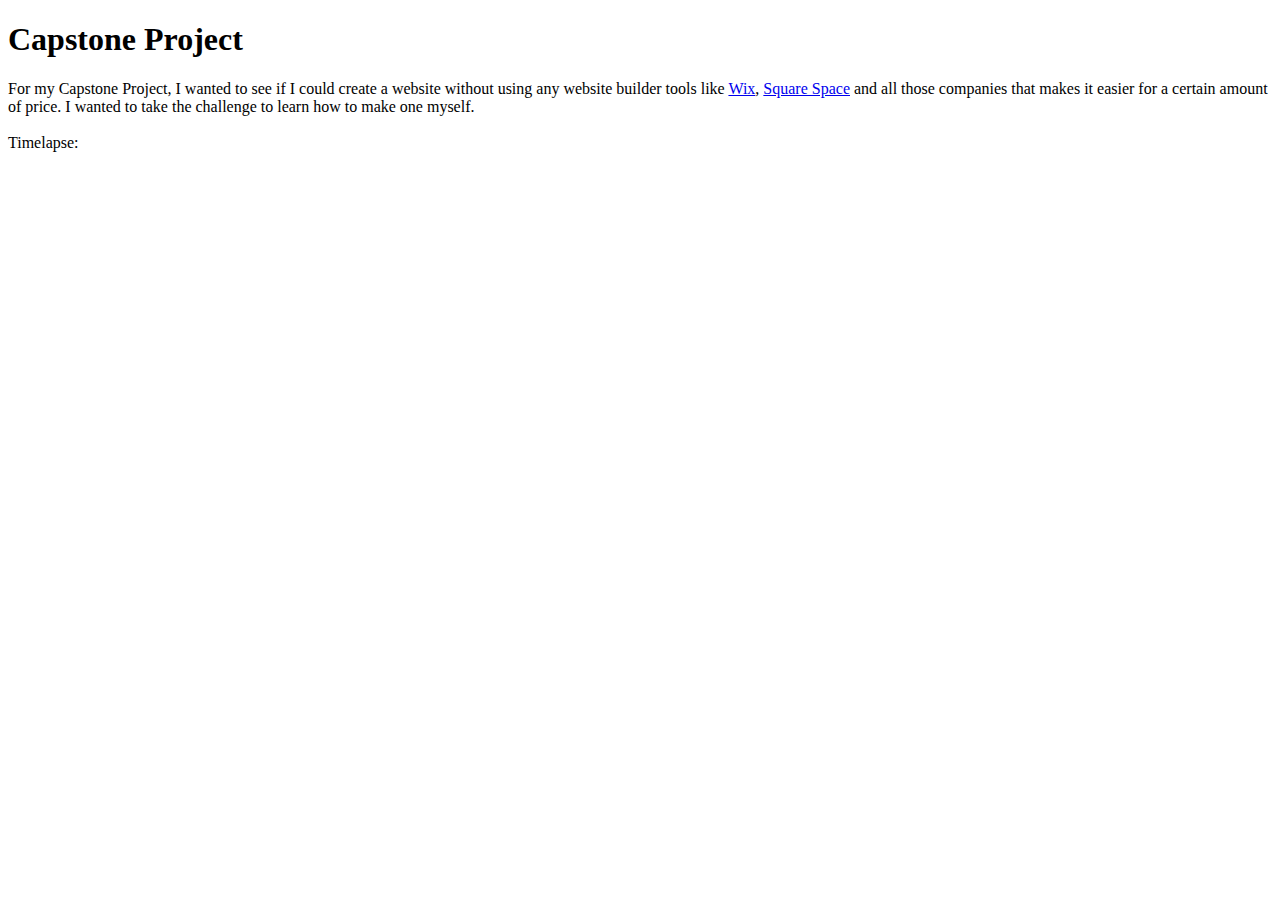
<file: CapstoneProject.html>
<!DOCTYPE html>
<html>
<body>

<h1>Capstone Project</h1>
<p>For my Capstone Project, I wanted to see if I could create a website without using any website builder tools like <a href="https://www.wix.com/" target="_blank">Wix</a>, <a href="https://www.squarespace.com/" target="_blank">Square Space</a> and all those companies that makes it easier for a certain amount of price. I wanted to take the challenge to learn how to make one myself. <br><br>
Timelapse: <br>
<iframe width="560" height="315" src="https://www.youtube.com/embed/uNaEl_9Ax2I" frameborder="0" allow="accelerometer; autoplay; encrypted-media; gyroscope; picture-in-picture" allowfullscreen></iframe><br><br>

    
</p>

</body>
</html>
</file>
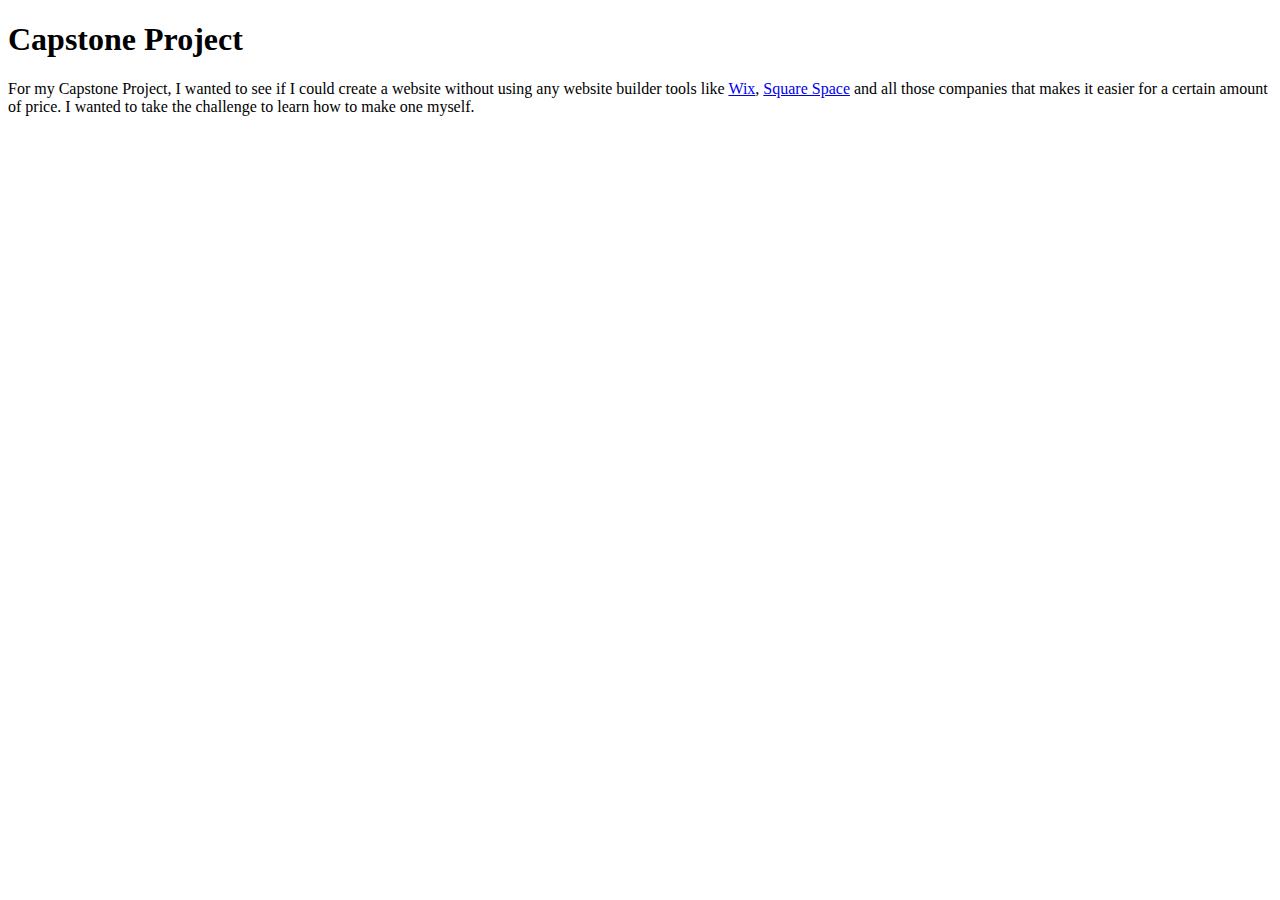
<file: Posts/CapstoneProject.html>
<!DOCTYPE html>
<html>
<body>

<h1>Capstone Project</h1>
<p>For my Capstone Project, I wanted to see if I could create a website without using any website builder tools like <a href="https://www.wix.com/" target="_blank">Wix</a>, <a href="https://www.squarespace.com/" target="_blank">Square Space</a> and all those companies that makes it easier for a certain amount of price. I wanted to take the challenge to learn how to make one myself. </p>

</body>
</html>
</file>
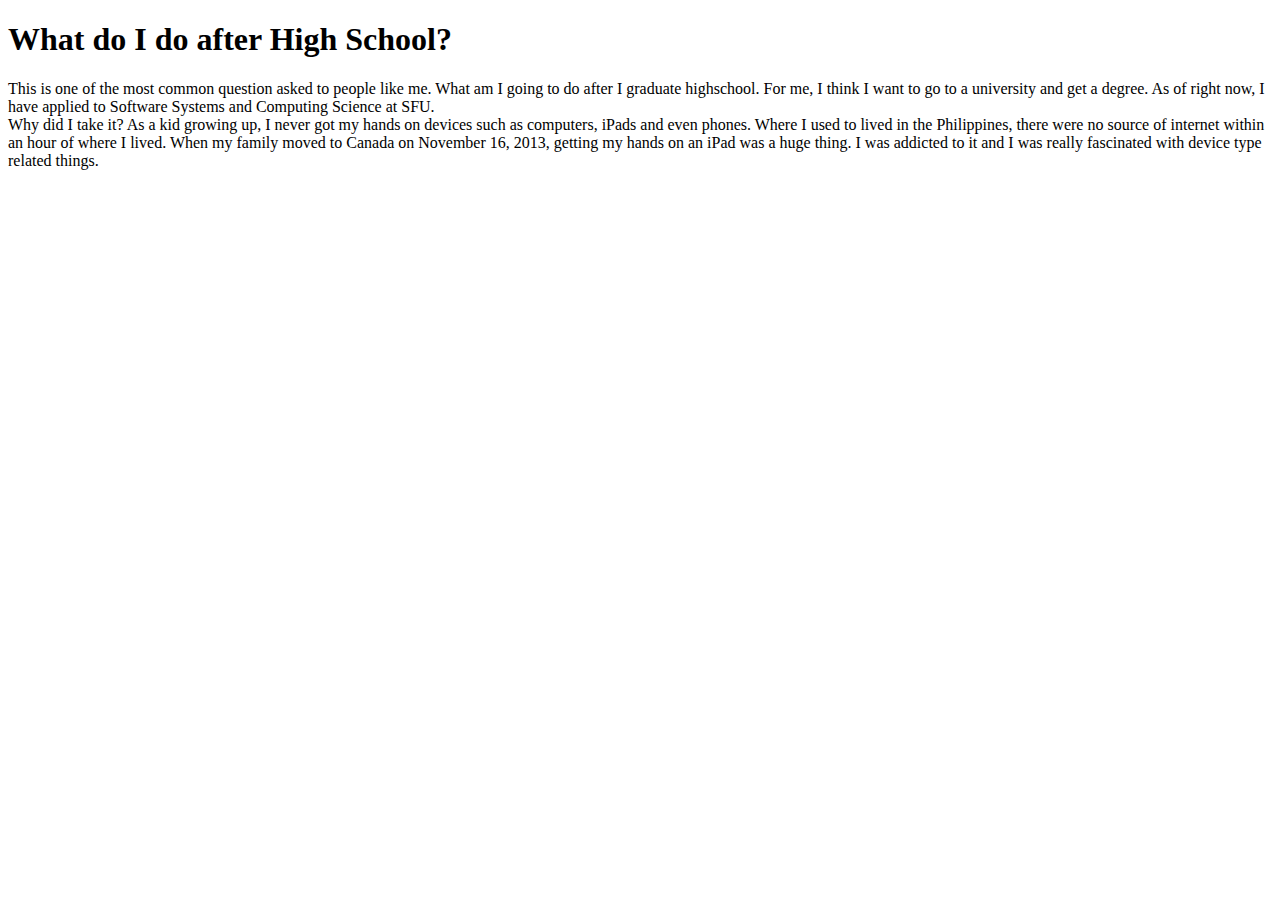
<file: Posts/WhatDoIDoAfterHighSchool.html>
<!DOCTYPE html>
<html>
<body>

<h1>What do I do after High School?</h1>
<p>This is one of the most common question asked to people like me. What am I going to do after I graduate highschool. For me, I think I want to go to a university and get a degree. As of right now, I have applied to Software Systems and Computing Science at SFU. <br> Why did I take it? As a kid growing up, I never got my hands on devices such as computers, iPads and even phones. Where I used to lived in the Philippines, there were no source of internet within an hour of where I lived. When my family moved to Canada on November 16, 2013, getting my hands on an iPad was a huge thing. I was addicted to it and I was really fascinated with device type related things.</p>

</body>
</html>
</file>
